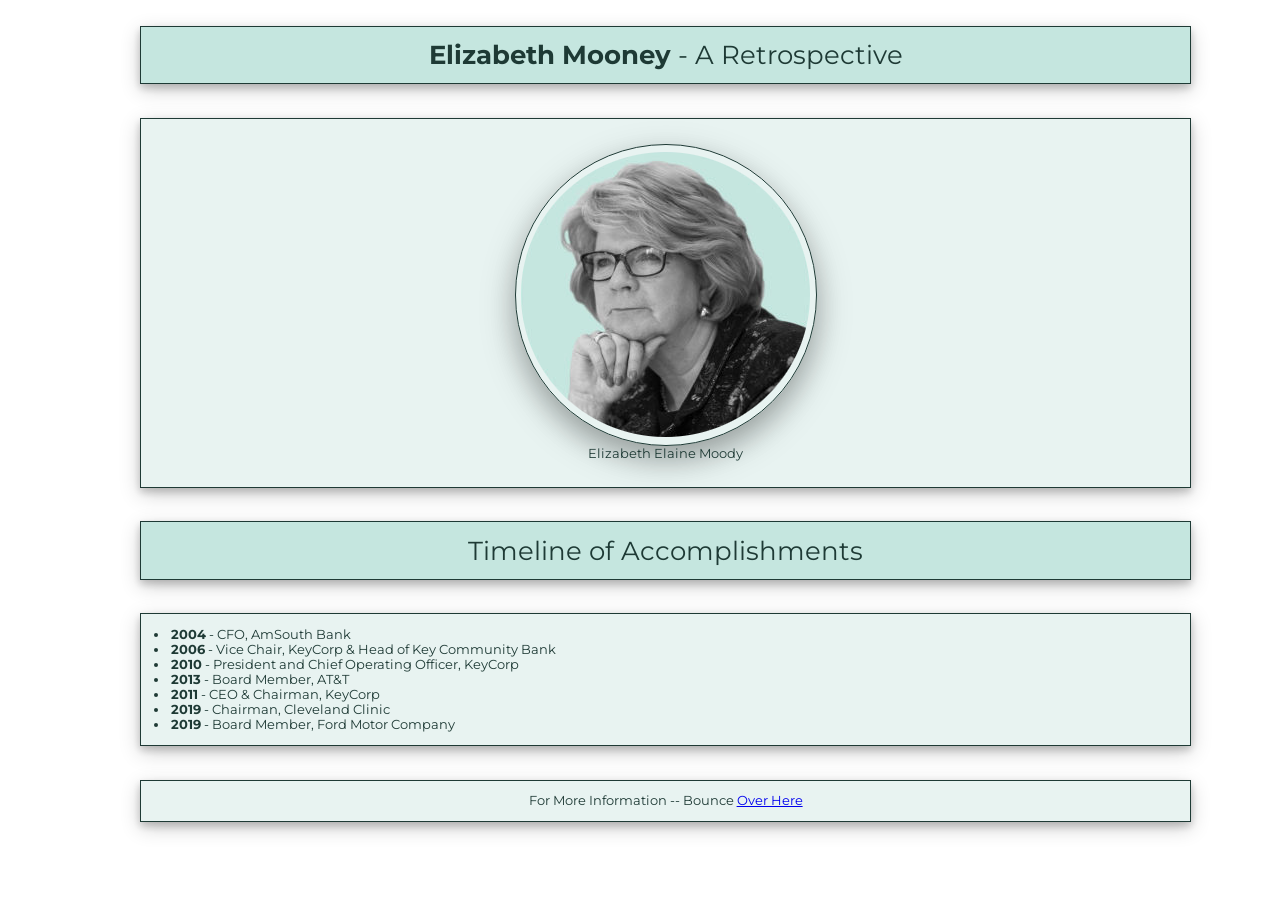
<file: index.html>
<!DOCTYPE html>
<html>
    <div id="main">
    <head>
        <div id="loadOverlay" style="background-color: white; position:absolute; top:0px; left:0px; width:100%; height:100%; z-index:2000;"></div>
        <link rel="stylesheet" href="styles.css">
        <link href="https://fonts.googleapis.com/css?family=Montserrat&display=swap" rel="stylesheet">
        <title id="title">Beth Mooney: A Retrospective</title>
    </head>
    <body>
        <div id="container-top">
            <div id="header"><strong>Elizabeth Mooney</strong> - A Retrospective</div>
            <div id="img-div">
                <figure id="figure-hold">
                    <img id="image" src="images/bem-transparent.png"></img>
                    <figcaption id="img-caption">Elizabeth Elaine Moody</figcaption>
                </figure>
            </div>
            <div id="timeline-header">Timeline of Accomplishments</div>
            <div id="timeline">
                    <li><b>2004</b> - CFO, AmSouth Bank</li>
                    <li><b>2006</b> - Vice Chair, KeyCorp & Head of Key Community Bank</li>
                    <li><b>2010</b> - President and Chief Operating Officer, KeyCorp</li>
                    <li><b>2013</b> - Board Member, AT&T</li>
                    <li><b>2011</b> - CEO & Chairman, KeyCorp</li>
                    <li><b>2019</b> - Chairman, Cleveland Clinic</li>
                    <li><b>2019</b> - Board Member, Ford Motor Company</li>
                </ul>
            </div>
            <div id="tribute-info">For More Information -- Bounce <a id="tribute-link" target="_blank" href="https://en.wikipedia.org/wiki/Beth_E._Mooney">Over Here</a></div>
            <div id="sidebar-l"></div>
            <div id="sidebar-r"></div>
        </div>
    </body>
    </div>
    <script src="https://cdn.freecodecamp.org/testable-projects-fcc/v1/bundle.js"></script>
</html>
</file>
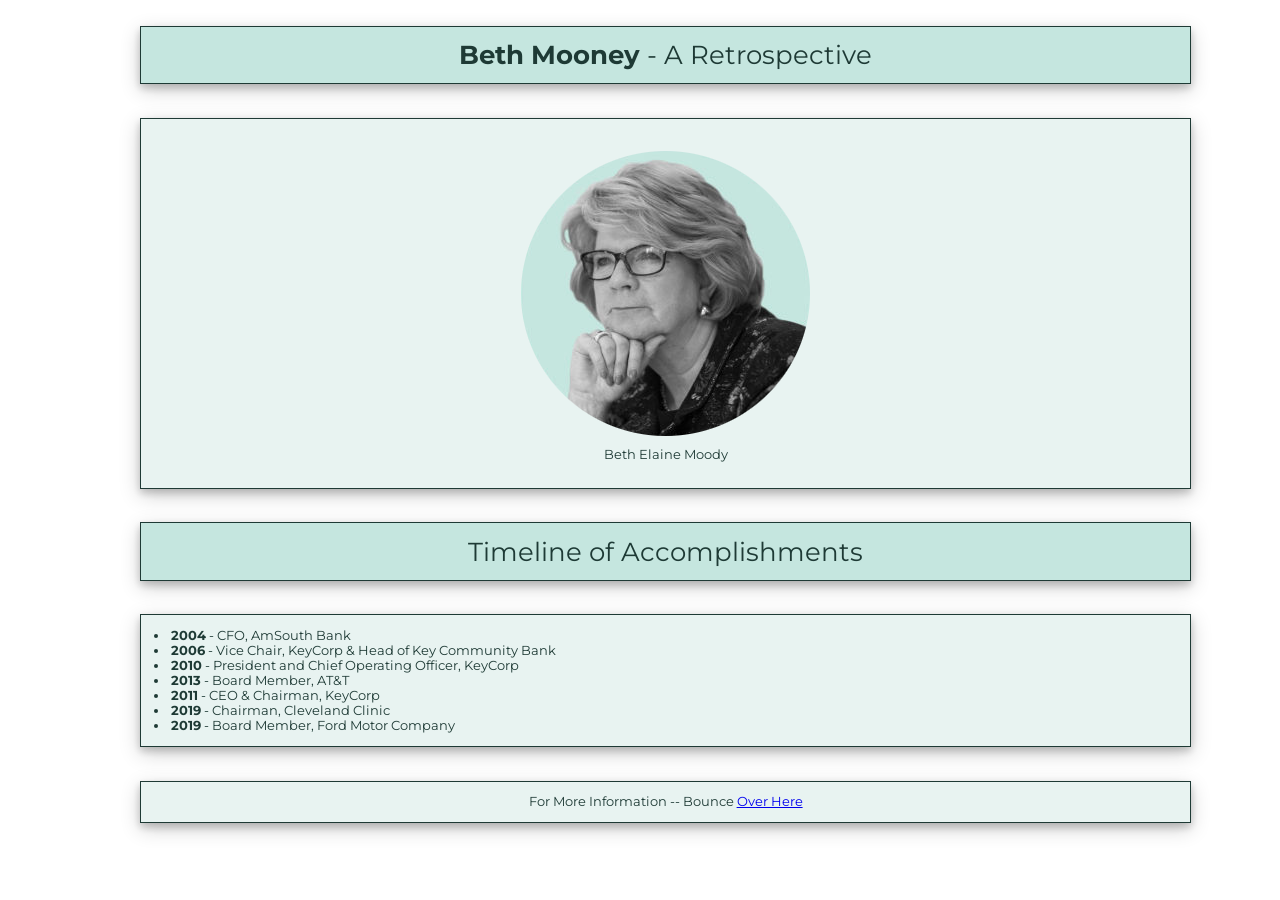
<file: tribute.html>
<!DOCTYPE html>
<html>
    <div id="main">
    <head>
        <link rel="stylesheet" href="styles.css">
        <link href="https://fonts.googleapis.com/css?family=Montserrat&display=swap" rel="stylesheet">
        <title id="title">Beth Mooney: A Retrospective</title>
    </head>
    <body>
        <div id="container-top">
            <div id="header"><strong>Beth Mooney</strong> - A Retrospective</div>
            <div id="img-div">
                <figure id="figure-hold">
                    <img id="img" src="images/bem-transparent.png"></img>
                    <figcaption id="img-caption">Beth Elaine Moody</figcaption>
                </figure>
            </div>
            <div id="timeline-header">Timeline of Accomplishments</div>
            <div id="timeline">
                    <li><b>2004</b> - CFO, AmSouth Bank</li>
                    <li><b>2006</b> - Vice Chair, KeyCorp & Head of Key Community Bank</li>
                    <li><b>2010</b> - President and Chief Operating Officer, KeyCorp</li>
                    <li><b>2013</b> - Board Member, AT&T</li>
                    <li><b>2011</b> - CEO & Chairman, KeyCorp</li>
                    <li><b>2019</b> - Chairman, Cleveland Clinic</li>
                    <li><b>2019</b> - Board Member, Ford Motor Company</li>
                </ul>
            </div>
            <div id="tribute-info">For More Information -- Bounce <a id="tribute-link" target="_blank" href="https://en.wikipedia.org/wiki/Beth_E._Mooney">Over Here</a></div>
            <div id="sidebar-l"></div>
            <div id="sidebar-r"></div>
        </div>
    </body>
    </div>
</html>
</file>
<file: styles.css>
body {
    font-family: 'Montserrat', sans-serif;
    /*
    background-color: #f8dfc2;
    */
    background-color: white;
    font-size: 2vw;
    margin: 1% 1% 1% 1%;
    width: 100%;
    height: 100%;

}


#container-top {
    background-color: white;
    display: grid;
    width: 100%;
    justify-items: center;
    color: #1e3a35;
    grid-template-columns: 10% 80% 10%;
    grid-template-rows: auto;
    grid-gap: 1%;
    grid-template-areas:
        "sidebar-l header sidebar-r"
        "sidebar-l img-div sidebar-r"
        "sidebar-l timeline-header sidebar-r"
        "sidebar-l timeline sidebar-r"
        "sidebar-l tribute-info sidebar-r"
}

#header {
    width: 100%;
    background-color:#c5e6df;
    grid-area: header;
    text-align: center;
    border: 1px solid #1e3a35;
    padding: 1vw 1vw 1vw 1vw;
    margin: 1vw 1vw 1vw 1vw;
    box-shadow: 0 4px 8px 0 rgba(0, 0, 0, 0.2), 0 6px 20px 0 rgba(0, 0, 0, 0.19);

    animation: fade-in-animation-header ease 0.5s;
    animation-iteration-count: 1;
    animation-fill-mode: forwards;
}

@keyframes fade-in-animation-header {
    0% {
        opacity: 0;
    }
    100% {
        opacity: 1;
    }
}

#img-div {
    width: 100%;
    height: auto;
    background-color: #e8f3f1;
    grid-area: img-div;
    font-size: 1vw;
    text-align: center;
    border: 1px solid #1e3a35;
    padding: 1vw 1vw 1vw 1vw;
    margin: 1vw 1vw 1vw 1vw;
    box-shadow: 0 4px 8px 0 rgba(0, 0, 0, 0.2), 0 6px 20px 0 rgba(0, 0, 0, 0.19);


    animation: fade-in-animation-img ease 2s;
    animation-iteration-count: 1;
    animation-fill-mode: forwards;
}

@keyframes fade-in-animation-img {
    0% {
        opacity: 0;
    }
    50% {
        opacity 0.3;
    }
    100% {
        opacity: 1;
    }
}



#image {
    display: block;
    margin-left: auto;
    margin-right: auto;
    border: 1px solid #1e3a35;
    border-radius: 50%;
    box-shadow: 0 1vw 2vw 0 rgba(0, 0, 0, 0.2), 0 1vw 3vw 0 rgba(0, 0, 0, 0.19);
    max-height: 100%;
    max-width: 100%;
    width: auto;
    height: auto;
}

#timeline-header {
    border: 1px solid #1e3a35;
    background-color:#c5e6df;
    width: 100%;
    grid-area: timeline-header;
    text-align: center;
    padding: 1vw 1vw 1vw 1vw;
    margin: 1vw 1vw 1vw 1vw;
    box-shadow: 0 4px 8px 0 rgba(0, 0, 0, 0.2), 0 6px 20px 0 rgba(0, 0, 0, 0.19);


    animation: fade-in-animation-timeline-header ease 5s;
    animation-iteration-count: 1;
    animation-fill-mode: forwards;
}

@keyframes fade-in-animation-timeline-header {
    0% {
        opacity: 0;
    }
    50% {
        opacity 0.3;
    }
    100% {
        opacity: 1;
    }
}

#timeline {
    width: 100%;
    grid-area: timeline;
    background-color: #e8f3f1;
    text-align: left;
    font-size: 1vw;
    border: 1px solid #1e3a35;
    padding: 1vw 1vw 1vw 1vw;
    margin: 1vw 1vw 1vw 1vw;
    list-style-position: inside;
    box-shadow: 0 4px 8px 0 rgba(0, 0, 0, 0.2), 0 6px 20px 0 rgba(0, 0, 0, 0.19);


    animation: fade-in-animation-timeline ease 5s;
    animation-iteration-count: 1;
    animation-fill-mode: forwards;
}

@keyframes fade-in-animation-timeline {
    0% {
        opacity: 0;
    }
    50% {
        opacity 0.3;
    }
    100% {
        opacity: 1;
    }
}

#tribute-info {
    width: 100%;
    grid-area: tribute-info;
    font-size: 1vw;
    background-color: #e8f3f1;
    border: 1px solid #1e3a35;
    padding: 1vw 1vw 1vw 1vw;
    margin: 1vw 1vw 1vw 1vw;
    text-align: center;
    box-shadow: 0 4px 8px 0 rgba(0, 0, 0, 0.2), 0 6px 20px 0 rgba(0, 0, 0, 0.19);



    animation: fade-in-animation-footer ease 5s;
    animation-iteration-count: 1;
    animation-fill-mode: forwards;

}

@keyframes fade-in-animation-footer {
    0% {
        opacity: 0;
    }
    50% {
        opacity 0.3;
    }
    100% {
        opacity: 1;
    }
}

#sidebar-l {
    grid-area: sidebar-l;
    width: 10%;
    padding: 1vw 1vw 1vw 1vw;
    margin: 1vw 1vw 1vw 1vw;

}

#sidebar-r {
    grid-area: sidebar-r;
    width: 10%;
    padding: 1vw 1vw 1vw 1vw;
    margin: 1vw 1vw 1vw 1vw;

}

#loadOverlay {
    display: none;
}
</file>
